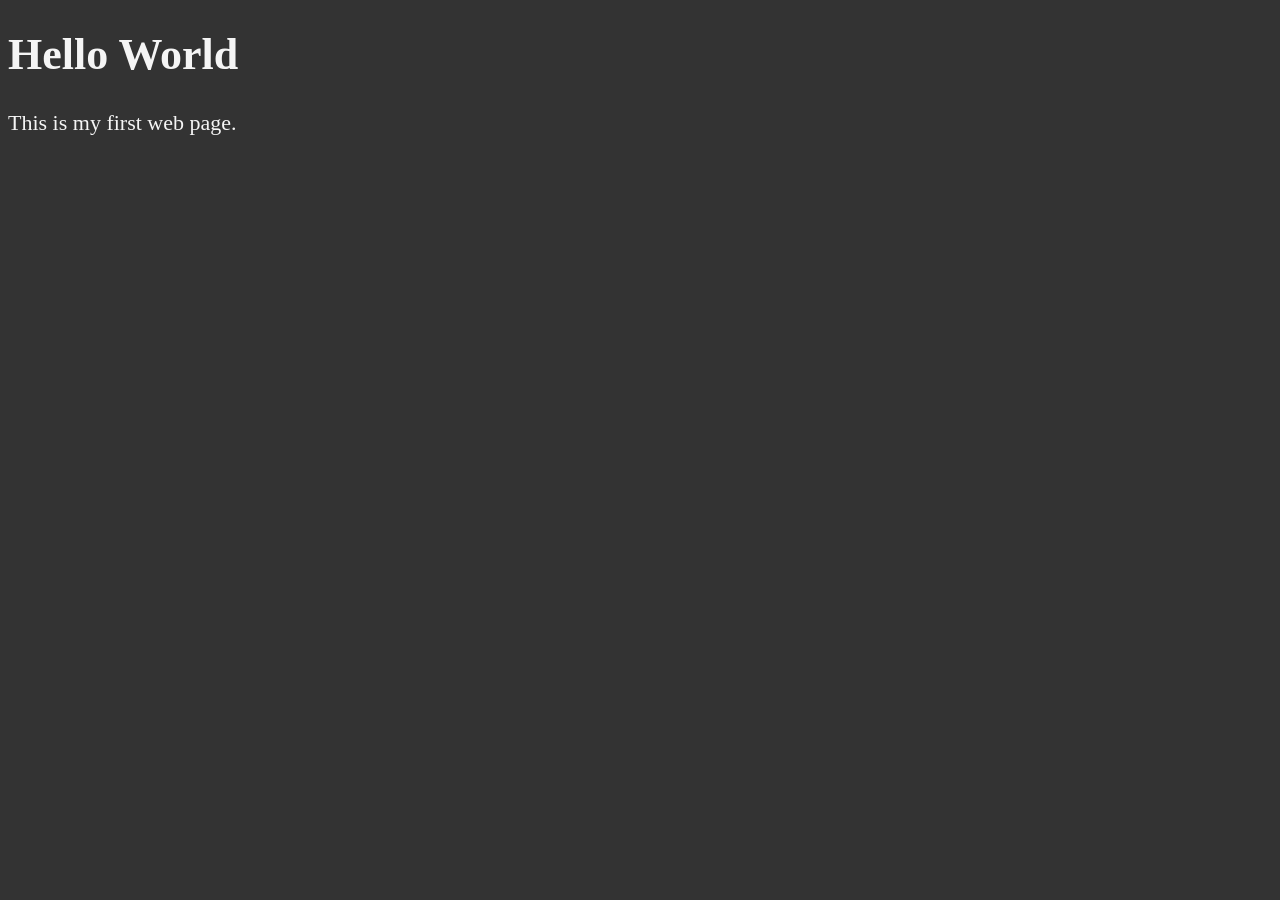
<file: index.htm>
<!DOCTYPE html>
<html lang="en">
<head>
    <meta charset="UTF-8">
    <title>My First Web Page</title>
    <style>
        html {
            font-size: 22px;
        }
        body{
            background-color: #333;
            color: whitesmoke;
        }
    </style>
</head>
<body>
    <h1>Hello World</h1>
    <p>This is my first web page.</p>
</body>
</html>
</file>
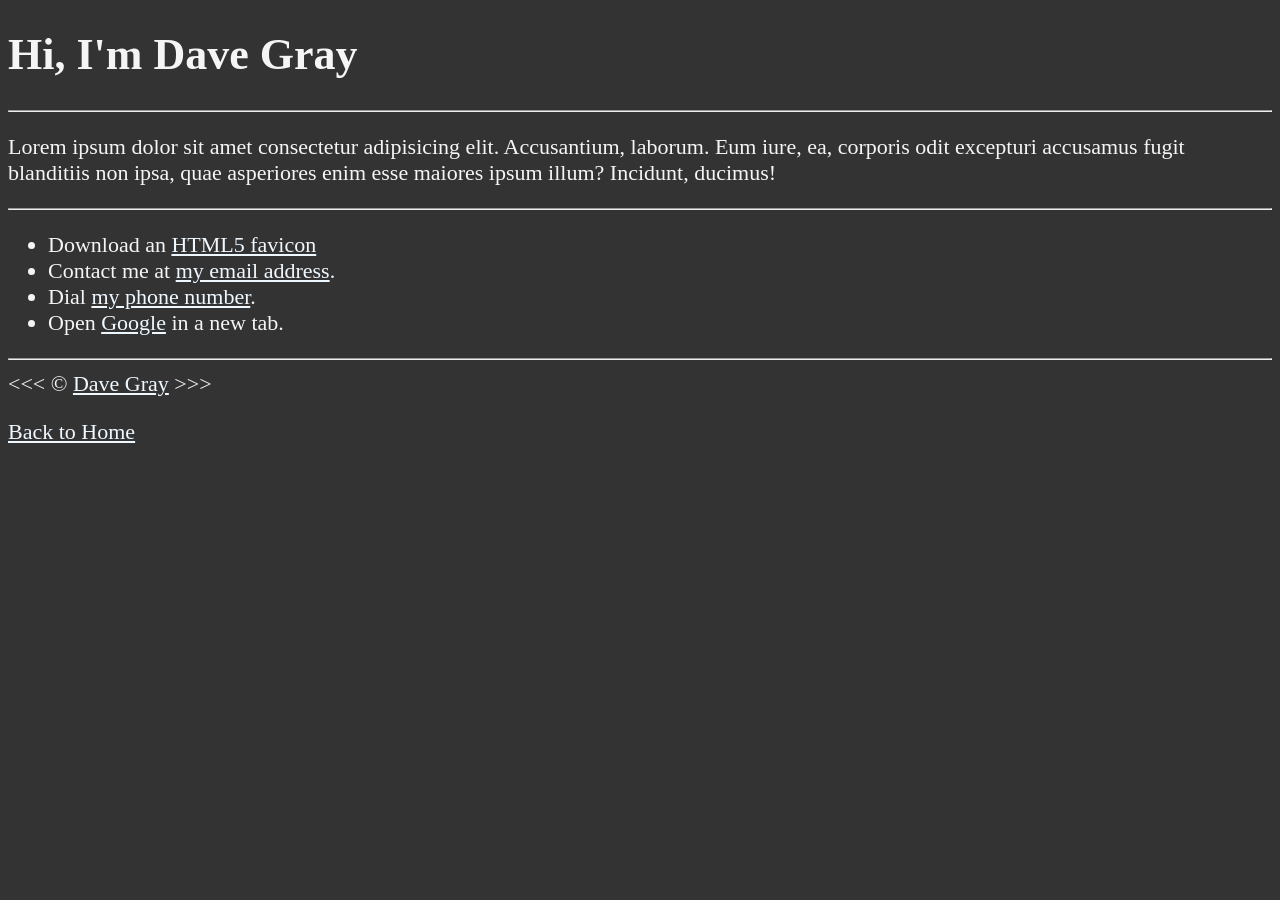
<file: about.html>
<!DOCTYPE html>
<html lang="en">

<head>
    <meta charset="UTF-8">
    <meta name="author" content="Dave Gray">
    <meta name="description" content="Hi, I'm Dave Gray. This page is about me.">
    <title>About Me</title>
    <link rel="icon" href="html5.png" type="image/x-icon">
    <link rel="stylesheet" href="main.css" type="text/css">
</head>

<body>
    <h1>Hi, I'm Dave Gray</h1>

    <hr>

    <p>
        Lorem ipsum dolor sit amet consectetur adipisicing elit. Accusantium, laborum. Eum iure, ea, corporis odit
        excepturi accusamus fugit blanditiis non ipsa, quae asperiores enim esse maiores ipsum illum? Incidunt, ducimus!
    </p>

    <hr>

    <ul>
        <li>
            Download an <a href="html5.png" download>HTML5 favicon</a>
        </li>
        <li>
            Contact me at <a href="mailto:random@email.com">my email address</a>.
        </li>
        <li>
            Dial <a href="tel:+1234567890">my phone number</a>.
        </li>
        <li>
            Open <a href="https://www.google.com/" target="_blank">Google</a> in a new tab.
        </li>
    </ul>

    <hr>
    &lt;&lt;&lt; &copy; <a href="about.html">Dave Gray</a> &gt;&gt;&gt;
    <p>
        <a href="/">Back to Home</a>
    </p>
</body>

</html>
</file>
<file: main.css>
html {
    font-size: 22px;
}

body {
    background-color: #333;
    color: whitesmoke;
}

a {
    color: aliceblue;
}

a:visited {
    color: lightgray;
}

a:hover, a:active {
    color: #eee;
}

table, tr, th, td, caption {
    border: 1px solid #eee;
    font-family: 'Courier New', Courier, monospace;
    border-collapse: collapse;
    padding: 0.5rem;
}
</file>
